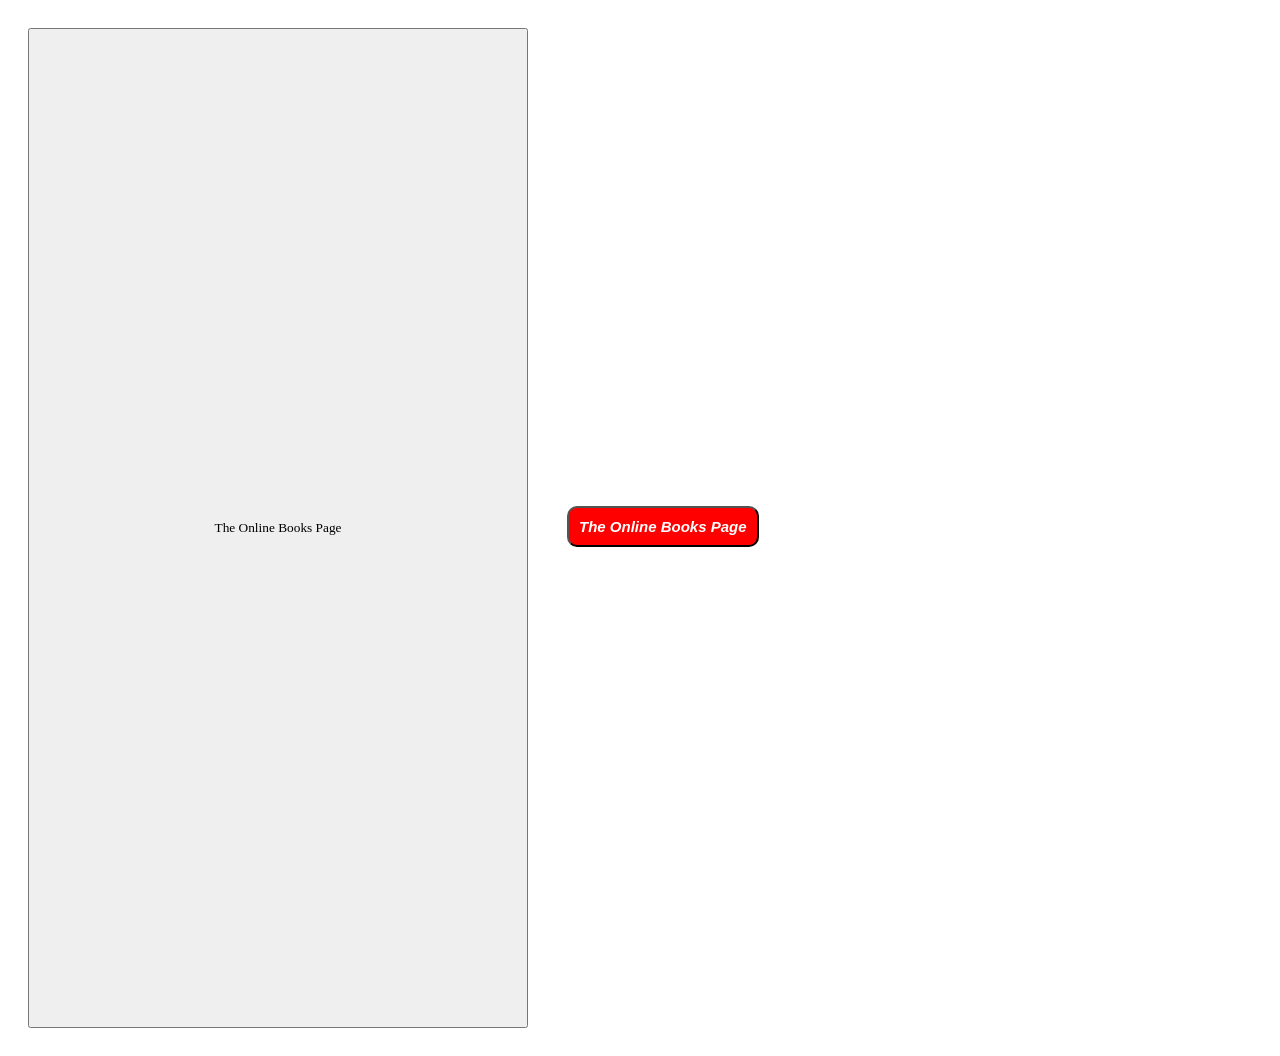
<file: index.html>
<!doctype html>
<html lang="en">
<head>
    <meta charset="UTF-8">
    <meta name="viewport" content="width=device-width, initial-scale=1">
    <title>The Online Books Page</title>
    <link rel="stylesheet" href="stillar.css">
</head>
<body>

<button class="btn">The Online Books Page</button>

<button id="btn">The Online Books Page</button>



<!--
<header>
    <h1 class="title">The Online Books Page</h1>
    <h2>book search</h2>
</header>

<section>
    <p class="about">About Books</p>
</section>

<hr>

<main>
    <form action="/search" method="POST">
        <label for="author"><b>Author:</b></label>
        <input type="text" id="author" name="author">

        <br>

        <label for="hello">
            <input type="radio" id="hello" name="hello">
            firstname
        </label>
        <label for="hello1">
            <input type="radio" id="hello1" name="hello">
            lastname
        </label>

        <br>
        <br>

        <label for="title"><b>Title:</b></label>
        <input type="text" id="title" name="author">

        <br>

        <label for="world">
            <input type="radio" id="world" name="hello1">
            firstname
        </label>
        <label for="world1">
            <input type="radio" id="world1" name="hello1">
            lastname
        </label>

        <br>
        <br>

        <button type="submit">Search</button>
        <button type="submit">Clear the form</button>

        <br>
        <hr>
        <br>

        <h3>Examples:</h3>
        <ul>
            <li>Entering Austen, Jane in the Author field finds books by Jane Austen.</li>
            <li>Entering Hamlet in the Title field finds works with that title.</li>
            <li>Entering Dostoevskiy finds Fyodor Dostovskiy works</li>
        </ul>
        <br>
        <hr>
        <br>

        <a href="#">Home</a> -
        <a href="#">Search</a> -
        <a href="#">New Listings</a> -
        <a href="#">Authors</a> -
        <a href="#">Title</a> -
        <a href="#">Serials</a>

    </form>
</main>

<footer>
    <p><em>&copy; Made by Asilbek</em></p>
</footer>-->

</body>
</html>
</file>
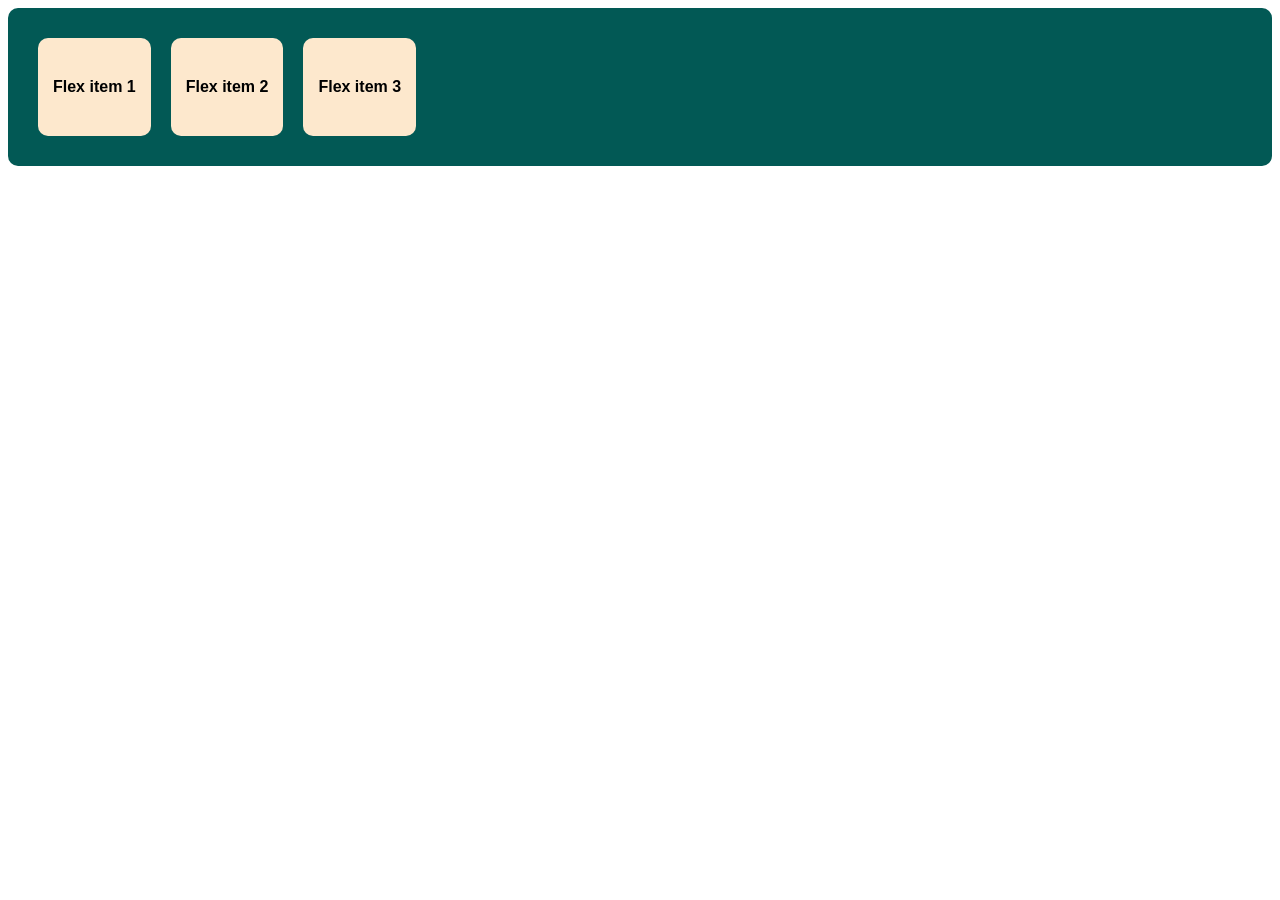
<file: advanced-css/index.html>
<!doctype html>
<html lang="en">
  <head>
    <meta charset="UTF-8" />
    <meta name="viewport" content="width=device-width, initial-scale=1" />
    <title>Advanced CSS | Asilbek</title>
    <link rel="stylesheet" href="main.css" />
  </head>
  <body>
    <div class="flex-container">
      <div class="flex-item">Flex item 1</div>
      <div class="flex-item flex-item-2">Flex item 2</div>
      <div class="flex-item">Flex item 3</div>
    </div>

    <!-- 
    <div class="flex-container">
      <div class="flex-item">Flex item 1</div>
      <div class="flex-item flex-basis-300">Flex item 2</div>
      <div class="flex-item">Flex item 3</div>
    </div> -->
  </body>
</html>
</file>
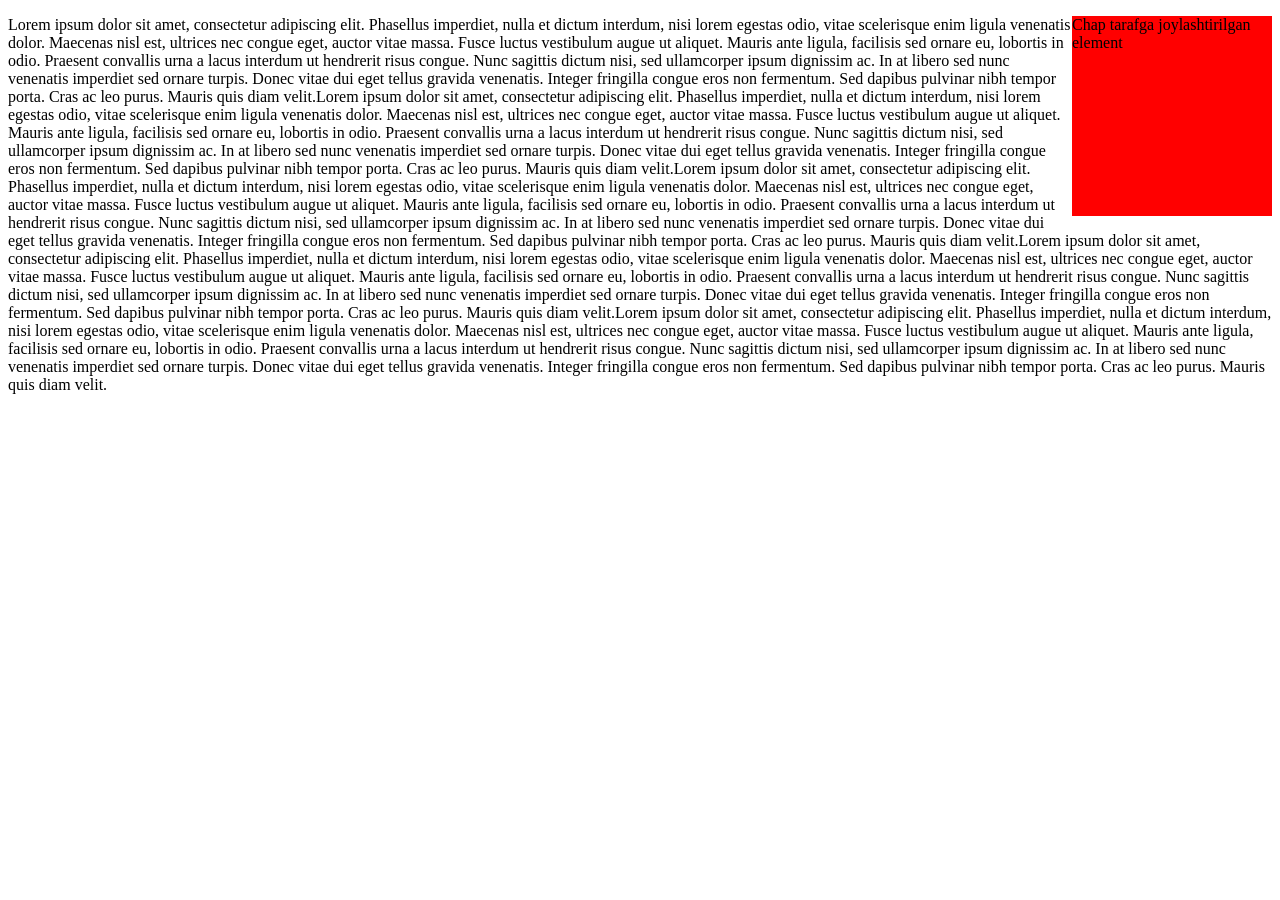
<file: box-model/index.html>
<!doctype html>
<html lang="en">
<head>
    <meta charset="UTF-8">
    <meta name="viewport" content="width=device-width, initial-scale=1">
    <title>Document</title>
    <link href="css/style.css" rel="stylesheet">
</head>
<body>

<p>
    <span class="box">Chap tarafga joylashtirilgan element</span>
    Lorem ipsum dolor sit amet, consectetur adipiscing elit.
    Phasellus imperdiet, nulla et dictum interdum, nisi lorem egestas odio,
    vitae scelerisque enim ligula venenatis dolor. Maecenas nisl est, ultrices
    nec congue eget, auctor vitae massa. Fusce luctus vestibulum augue ut aliquet.
    Mauris ante ligula, facilisis sed ornare eu, lobortis in odio. Praesent convallis urna a lacus
    interdum ut hendrerit risus congue. Nunc sagittis dictum nisi, sed ullamcorper ipsum dignissim ac.
    In at libero sed nunc venenatis imperdiet sed ornare turpis. Donec vitae dui eget tellus gravida venenatis.
    Integer fringilla congue eros non fermentum. Sed dapibus pulvinar nibh tempor porta. Cras ac leo purus.
    Mauris quis diam velit.Lorem ipsum dolor sit amet, consectetur adipiscing elit.
    Phasellus imperdiet, nulla et dictum interdum, nisi lorem egestas odio,
    vitae scelerisque enim ligula venenatis dolor. Maecenas nisl est, ultrices
    nec congue eget, auctor vitae massa. Fusce luctus vestibulum augue ut aliquet.
    Mauris ante ligula, facilisis sed ornare eu, lobortis in odio. Praesent convallis urna a lacus
    interdum ut hendrerit risus congue. Nunc sagittis dictum nisi, sed ullamcorper ipsum dignissim ac.
    In at libero sed nunc venenatis imperdiet sed ornare turpis. Donec vitae dui eget tellus gravida venenatis.
    Integer fringilla congue eros non fermentum. Sed dapibus pulvinar nibh tempor porta. Cras ac leo purus.
    Mauris quis diam velit.Lorem ipsum dolor sit amet, consectetur adipiscing elit.
    Phasellus imperdiet, nulla et dictum interdum, nisi lorem egestas odio,
    vitae scelerisque enim ligula venenatis dolor. Maecenas nisl est, ultrices
    nec congue eget, auctor vitae massa. Fusce luctus vestibulum augue ut aliquet.
    Mauris ante ligula, facilisis sed ornare eu, lobortis in odio. Praesent convallis urna a lacus
    interdum ut hendrerit risus congue. Nunc sagittis dictum nisi, sed ullamcorper ipsum dignissim ac.
    In at libero sed nunc venenatis imperdiet sed ornare turpis. Donec vitae dui eget tellus gravida venenatis.
    Integer fringilla congue eros non fermentum. Sed dapibus pulvinar nibh tempor porta. Cras ac leo purus.
    Mauris quis diam velit.Lorem ipsum dolor sit amet, consectetur adipiscing elit.
    Phasellus imperdiet, nulla et dictum interdum, nisi lorem egestas odio,
    vitae scelerisque enim ligula venenatis dolor. Maecenas nisl est, ultrices
    nec congue eget, auctor vitae massa. Fusce luctus vestibulum augue ut aliquet.
    Mauris ante ligula, facilisis sed ornare eu, lobortis in odio. Praesent convallis urna a lacus
    interdum ut hendrerit risus congue. Nunc sagittis dictum nisi, sed ullamcorper ipsum dignissim ac.
    In at libero sed nunc venenatis imperdiet sed ornare turpis. Donec vitae dui eget tellus gravida venenatis.
    Integer fringilla congue eros non fermentum. Sed dapibus pulvinar nibh tempor porta. Cras ac leo purus.
    Mauris quis diam velit.Lorem ipsum dolor sit amet, consectetur adipiscing elit.
    Phasellus imperdiet, nulla et dictum interdum, nisi lorem egestas odio,
    vitae scelerisque enim ligula venenatis dolor. Maecenas nisl est, ultrices
    nec congue eget, auctor vitae massa. Fusce luctus vestibulum augue ut aliquet.
    Mauris ante ligula, facilisis sed ornare eu, lobortis in odio. Praesent convallis urna a lacus
    interdum ut hendrerit risus congue. Nunc sagittis dictum nisi, sed ullamcorper ipsum dignissim ac.
    In at libero sed nunc venenatis imperdiet sed ornare turpis. Donec vitae dui eget tellus gravida venenatis.
    Integer fringilla congue eros non fermentum. Sed dapibus pulvinar nibh tempor porta. Cras ac leo purus.
    Mauris quis diam velit.
</p>




<!--<div class="container">
    <span class="box-1">Box 1</span>
    <span class="box-2">Box 2</span>
    <span class="box-3">Box 3</span>
</div>-->



</body>
</html>
</file>
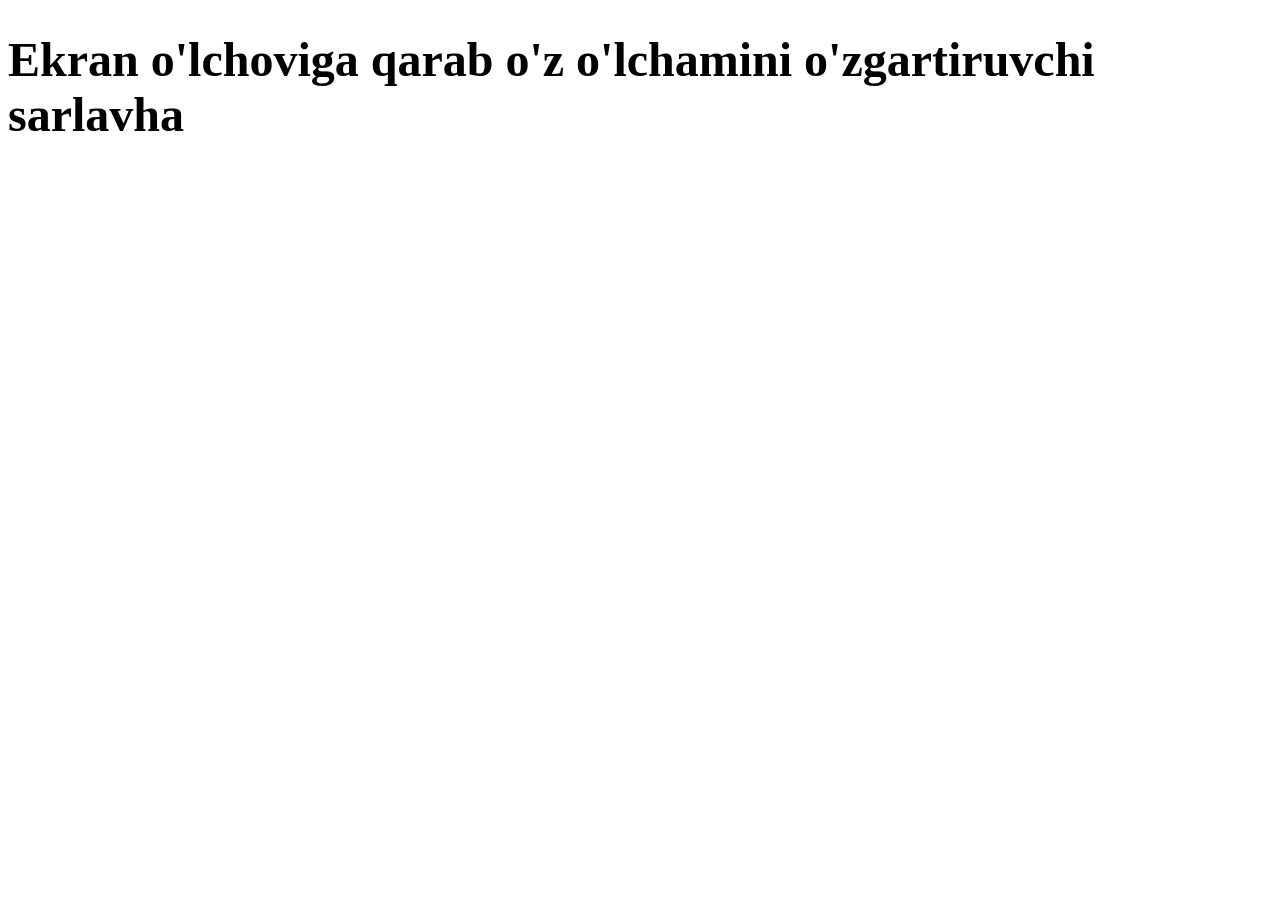
<file: position/index.html>
<!doctype html>
<html lang="en">
<head>
    <meta charset="UTF-8">
    <meta name="viewport" content="width=device-width, initial-scale=1.0">
    <title>Position</title>
    <link rel="stylesheet" href="./style.css">
</head>
<body>


<h1>
    Ekran o'lchoviga qarab o'z o'lchamini o'zgartiruvchi sarlavha
</h1>

<!--<div class="box">
    600pxgacha yashil, 900pxgacha ko'k va undan katta o'lchamlarda
    qizil rangga kiruvchi quti
</div>-->

<!--<div class="box">
    Kichik ekranda qizil, katta ekranda yashil rangga
    ega bo'ladigan quti
</div>-->

<!--<div class="box">Bu box</div>-->

</body>
</html>
</file>
<file: stillar.css>
button.btn{
    margin: 20px;
    padding: 50px;
    font-family: Roboto, serif;
    width: 500px;
    height: 1000px;
}

button#btn{
    background-color: rgb(255, 0, 0);
    color: #ffffff;
    font-weight: 900;
    font-size: 15px;
    font-style: oblique;
    margin: 15px;
    padding: 10px;
    border-radius: 10px;
}

/*
body{
    font-family: Roboto, sans-serif;
}

.title {
    color: rgba(255, 0, 52, 0.5);
    text-transform: lowercase;
}

h2 {
    text-align: center;
    text-decoration: line-through;
    text-transform: uppercase;
}

.about{
    font-size: 20px;
    font-style: italic;
    font-weight: 900; !* 100-900 *!
}

!*
    1.color
    2.HEX
    3.RGB(A)

    4.text-align : left, center, right

    5.text-decoration: underline, line-through

    6.text-transform: uppercase, lowercase, capitalize;

    7. font-family: roboto, san-serif

    8.font-size: 20px;

    9.font-style: italic;

    10.font-weight: 900;

    11. border: 1px solid #222;

    12.border-radius: 10px;
*!*/
</file>
<file: advanced-css/main.css>
body {
  font-family: sans-serif;
}
.flex-container {
  display: flex;
  padding: 20px;
  background-color: #025955;
  border-radius: 10px;
}
.flex-item {
  padding: 40px 15px;
  background-color: #fde8cd;
  font-weight: bold;
  margin: 10px;
  border-radius: 10px;
}

.flex-item-2 {
  align-self: stretch;
}

/* body {
  font-family: sans-serif;
}
.flex-container {
  display: flex;
  padding: 20px;
  background-color: #025955;
  border-radius: 10px;
}
.flex-item {
  padding: 60px 15px;
  background-color: #fde8cd;
  font-weight: bold;
  margin: 10px;
  border-radius: 10px;
  flex-basis: 150px;
}
.flex-basis-300 {
  flex-basis: 500px;
} */
</file>
<file: box-model/css/style.css>
.box{
    width: 200px;
    height: 200px;
    background: red;
    float: right;
}

/*.box{
    width: 100px;
    height: 200px;
    background: red;
    display: inline-block;
    float: left;
}*/


/*
!*
.heading-1{
    text-align: right;
}

*!

.container {
    border: 1px solid black;
    padding: 10px;
}
.container span {
    display: inline-block;
    vertical-align: middle;
}

.box-1 {
    width: 100px;
    height: 100px;
    background-color: red;
}
.box-2 {
    width: 100px;
    height: 150px;
    background-color: blue;
}
.box-3 {
    width: 100px;
    height: 50px;
    background-color: yellow;
}
*/
</file>
<file: position/style.css>
h1 {
    font-size: 0.8rem;
}
/* Kichik devayslar (mobil telefonlar (landscape), 576pxdan yuqorisi) */
@media only screen and (min-width: 576px) {
    h1 {
        font-size: 1rem;
    }
}
/* O'rta devayslar (planshetlar, 768pxdan yuqorisi) */
@media only screen and (min-width: 768px) {
    h1 {
        font-size: 1.5rem;
    }
}
/* Katta devayslar (noutbuklar, 992pxdan yuqorisi) */
@media only screen and (min-width: 992px) {
    h1 {
        font-size: 2rem;
    }
}
/* Kattaroq devayslar (katta o'lchamga ega monitorlar, 1200pxdan yuqorisi) */
@media only screen and (min-width: 1200px) {
    h1 {
        font-size: 3rem;}}



/*
.box {
    width: 500px;
    height: 400px;
    background-color: red;
}
!* 900pxgacha *!
@media only screen and (max-width: 900px) {
    .box {
        background-color: blue;
    }
}
!* 600pxgacha *!
@media only screen and (max-width: 600px) {
    .box {
        background-color: green;
    }
}
*/


/*.box{
    width: 500px;
    height: 500px;
    background: #000;
    color: #fff;
}

@media only screen and (max-width: 600px){
    .box{
        background: #fff;
        color: black;
        border: 1px solid #00ff00;
    }
}*/

/*
.box {
    width: 500px;
    height: 400px;
    background-color: red;
}

@media only screen and (min-width: 600px){
    .box{
        color: white;
        font-size: 3rem;
        background: url("./images/main-bg.webp") no-repeat;
    }
}

@media only screen and (min-width: 900px ){
    .box{
        background: black;
        color: white;
    }
}*/

/*
.box{
    width: 375px;
    height: 200px;
    background: #000;
    padding: 0;
}*/
</file>
